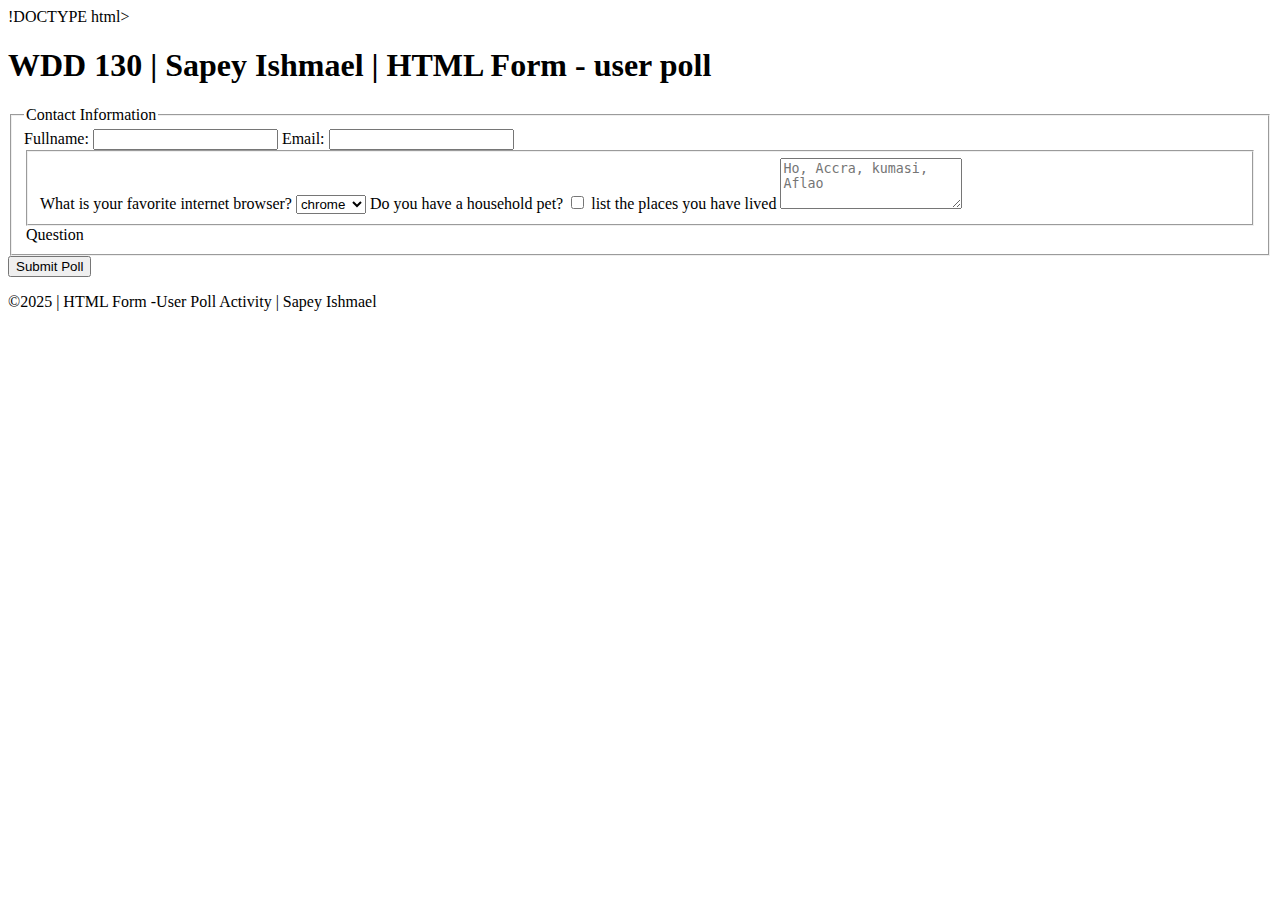
<file: week05/poll-form.html>
!DOCTYPE html>
<html lang="en-US">
<head>
    <meta charset="UTF-8">
    <meta name="viewport" content="width=device-width, initial-scale=1">
    <title>WDD 130 | HTML Form -User Poll</title>
</head>
<body>
<header>
    <h1>WDD 130 | Sapey Ishmael | HTML Form - user poll</h1>
</header>
<main>
    <form>
        <fieldset>
            <legend>Contact Information</legend>
            <label for="fullname">Fullname:</label>
            <input type="text" id="Sapey Ishmael" name="fullname">
            <lable for="useremail">Email:</label>
            <input type="email" id="sapeishmael52@gmail.com" name="useremail">
            <!-- form elements will go here -->
                <fieldset>
                <label for="browser">What is your favorite internet browser?</label>
                <select id="browser"  name="browser">
                    <option value="chrome">chrome</option>
                    <option value="firefox">firefox</option>
                    <option value="safari">safari</option>
                    <option value="edge">edge</option>
                    <option value="brave">brave</option>
                    <option value="amazon">amazon</option>
                    <option value="other">other</option>
                </select>
                <label for="pet">Do you have a household pet?</label>
                <input type="checkbox" id="Yukky" name="pet">
                <label for="feedback">list the places you have lived</label>
                <textarea id="feedback" name="feedback" rows="3" placeholder="Ho, Accra, kumasi, Aflao"></textarea> 

                </fieldset>
            <legend>Question</legend>
            <!-- form elements will go here -->
        </fieldset>
<button type="submit">Submit Poll</button>
    </form>

</main>
<footer>
    <p>©2025 | HTML Form -User Poll Activity | Sapey Ishmael</p>
</footer>  
</body>
</html>
</file>
